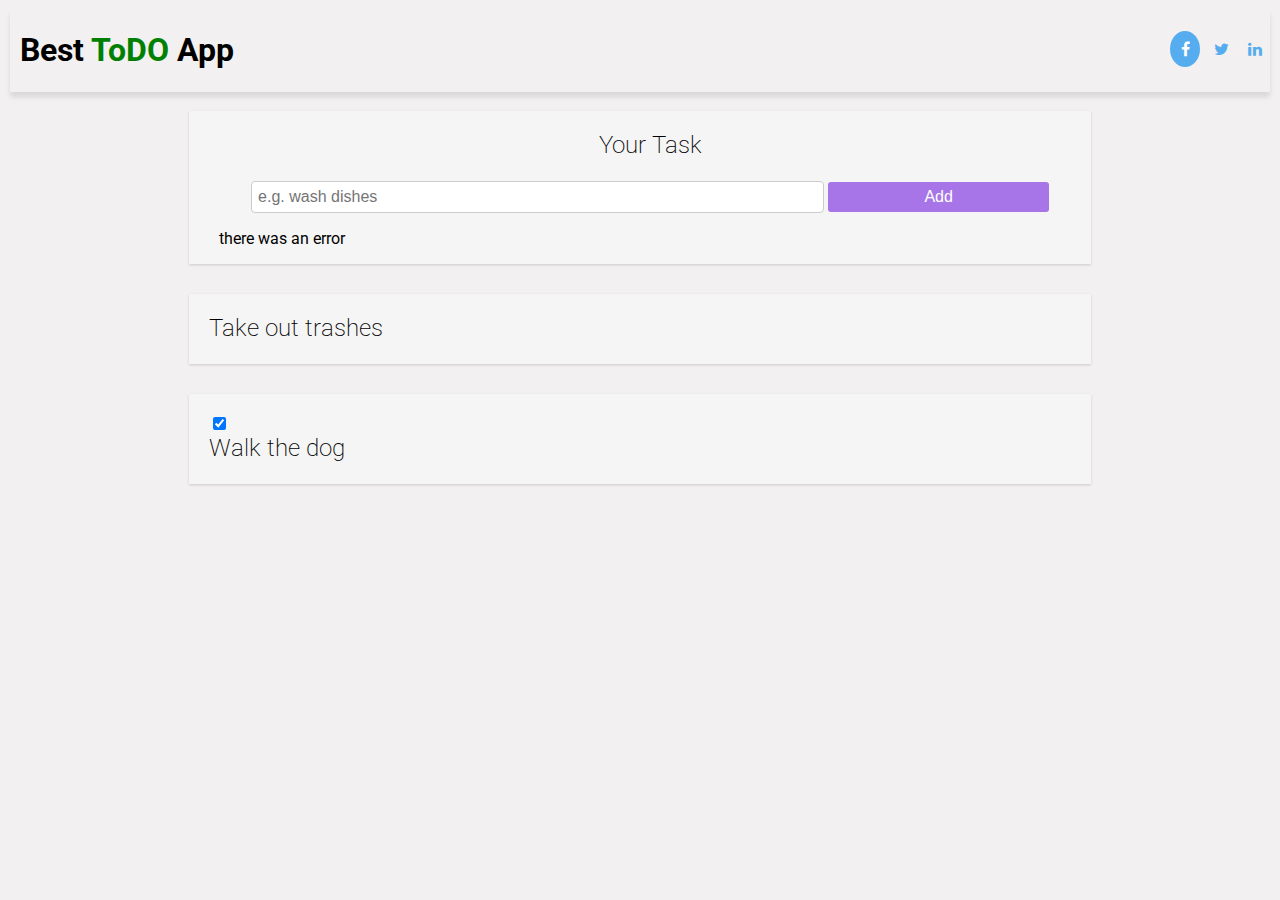
<file: index.html>
<!DOCTYPE html>
<html lang="en">
<head>
    <title>Todo</title> 
    <link rel="stylesheet" href="./indexstyle.css">
    <link rel="preconnect" href="https://fonts.googleapis.com">
<link rel="preconnect" href="https://fonts.gstatic.com" crossorigin>
<link href="https://fonts.googleapis.com/css2?family=Roboto:wght@100;300&display=swap" rel="stylesheet">
<link rel="stylesheet" href="https://cdnjs.cloudflare.com/ajax/libs/font-awesome/4.7.0/css/font-awesome.min.css">

</head>
<body> 
    <div class="content">
        <div class="header">
            <h1 class="logo">Best <span>ToDO</span> App</h1>
            <ul class="social">
                <li><a href="https://lt-lt.facebook.com/" class="fa fa-facebook"></a></li>
                <li><a href="https://twitter.com/" class="fa fa-twitter"></a></li>
                <li><a href="#" class="fa fa-linkedin"></a></li>  
            </ul>  
        </div>  <br>                  
        <div class="parent">
            <div class="child2">
                <h2 class="task_header">Your Task</h2> 
                <div class="placeholder">
                 <input type="text" placeholder="e.g. wash dishes"/>
                 <button class="btn">Add</button> 
                </div>
            <p class="alert">there was an error<p>
            </div>
            <div class="child3">
              <h2>Take out trashes</h2>
            </div>
            <div class="child4">
              <input type="checkbox" checked="checked">
              <span class="checkmark"></span>
              <h2>Walk the dog</h2>              
            </div>
        </div>
    </div>
</body>
</html>
</file>
<file: indexstyle.css>
body {
  margin: 10px;
  background-color: rgba(234, 232, 232, 0.634);
  font-family: 'Roboto', sans-serif;
  }

.header {
  display: flex;
  justify-content: space-between;
  box-shadow: 0px 5px 5px rgba(0, 0, 0, 0.1);  
}
.social{
  display: none;
  list-style-type: none;

}
.social {
  display: flex;
}
.task-header{
  text-align: center;
}
.fa {
  padding: 10px;
  font-size: 10px;
  width: 10px;
  text-align: center;
  text-decoration: none;
  margin: 5px 2px;
}

.fa:hover {
  opacity: 1;
}

.fa-facebook {
  color: white;
  background-color: #55ACEE;
  border-radius: 50%;
}

.fa-twitter {
  color:#55ACEE;
}
.fa-linkedin {
  color: #55ACEE;;
}

.parent {
  margin-top: 20 px;
  display: flex;
  align-items: center;
  flex-direction: column;
  gap: 30px;
}

 .child2 {
  text-align: center;
  }

.child2, .child3, .child4 {
  width: 70%;
  height: 50%;
  background-color: whitesmoke;
  padding-left: 20px;
  padding-top: 20px;
  box-shadow:  0 1px 3px 0 rgba(0, 0, 0, 0.1), 0 1px 2px 0 rgba(0, 0, 0, 0.06);
  }

span{  
  color: green;
}

p{
  text-align: left; 
  margin-left: 10px;
}

.btn{
  width: 25%;
  padding: 6px 6px;
  border-radius: 3px;
  border: none;
  outline: none;
  color: #fff;
  font-weight: 400;
  font-size: 16px;
  background: #a06ae5ed;
  cursor: pointer;
  box-sizing: border-box;
}
.btn:hover{
  background: #dc198e;
}

input[type=text]{
  width: 65%;
  padding: 6px 6px;
  border: 1px solid #ccc;
  border-radius: 4px;
  box-sizing: border-box;
  font-size: 16px;
  }

  .addBtn {
    padding: 10px;
    width: 25%;
    background: #d9d9d9;
    color: #555;
    float: left;
    text-align: center;
    font-size: 16px;
    cursor: pointer;
    transition: 0.3s;
    border-radius: 0;
  }
.placeholder{
  color: rgba(236, 231, 231, 0.337);
  
}

h1{
  padding-left: 10px;
  margin-bottom: 1.38rem;
 }

h2{
  margin: 0;
  margin-bottom: 1.38rem;
  font-family: 'Roboto', sans-serif;
  font-weight: 200;
  
}

input [type=checkbox]{
  width: 90%;
  padding: 12px 20px;
  margin: 8px 0;
}
</file>
